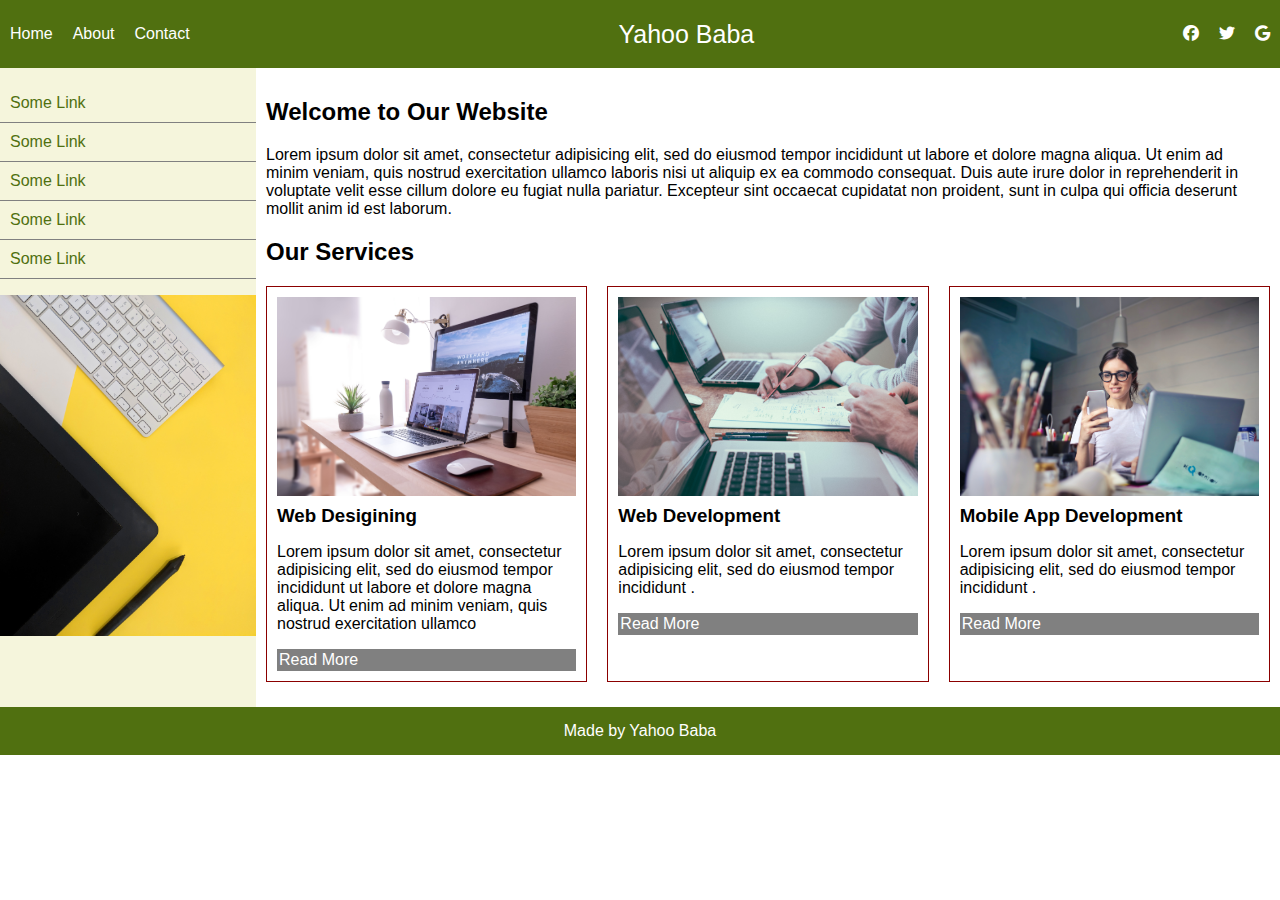
<file: Html_Css_websites/index.html>
<!DOCTYPE html>
<html>
<head>
	<meta charset="utf-8">
	<meta name="viewport" content="width=device-width, initial-scale=1">
	<title>Flexbox layout</title>
	<link rel="stylesheet"  href="https://cdnjs.cloudflare.com/ajax/libs/font-awesome/6.2.0/css/all.min.css">
	<link rel="stylesheet"  href="css/style.css">
</head>
<body>
	<header>
		<nav id="menu">
			<ul>
				<li> <a href="">Home</a></li>
				<li> <a href="">About</a></li>
				<li> <a href="">Contact</a></li>
			</ul>
		</nav>
		<div id="logo">
			<a href="">Yahoo Baba</a>
		</div>
		<nav id="social-links">
			<ul>
				<li> <a href=""> <i class="fa-brands fa-facebook"></i></a></li>
				<li> <a href=""><i class="fa-brands fa-twitter"></i></a></li>
				<li> <a href=""><i class="fa-brands fa-google"></i></a></li>
			</ul>
		</nav>
	</header>
	<div id="main">
		<aside class="">
			<ul>
				<li> <a href="">Some Link</a></li>
				<li> <a href="">Some Link</a></li>
				<li> <a href="">Some Link</a></li>
				<li> <a href="">Some Link</a></li>
				<li> <a href="">Some Link</a></li>
			</ul>
			<img src="images/img_4.jpg">
		</aside>
		<article class="">
			<h2>Welcome to Our Website</h2>
			<p>Lorem ipsum dolor sit amet, consectetur adipisicing elit, sed do eiusmod
			tempor incididunt ut labore et dolore magna aliqua. Ut enim ad minim veniam,
			quis nostrud exercitation ullamco laboris nisi ut aliquip ex ea commodo
			consequat. Duis aute irure dolor in reprehenderit in voluptate velit esse
			cillum dolore eu fugiat nulla pariatur. Excepteur sint occaecat cupidatat non
			proident, sunt in culpa qui officia deserunt mollit anim id est laborum.</p>
			<h2>Our Services</h2>
			<div class="services-container">
				<div class="service-box">
					<div class="service-img">
						<img src="images/img_1.jpg">
						<div class="service-tittle">
							<h3>Web Desigining</h3>
						</div>
						<div class="service-desc">
							<p>Lorem ipsum dolor sit amet, consectetur adipisicing elit, sed do eiusmod
							tempor incididunt ut labore et dolore magna aliqua. Ut enim ad minim veniam,
							quis nostrud exercitation ullamco </p>
						</div>
						<div class="call-to-action">
							<a href="">Read More</a>
						</div>
					</div>
						
				</div>

				<div class="service-box">
					<div class="service-img">
						<img src="images/img_2.jpg">
						<div class="service-tittle">
							<h3>Web Development</h3>
						</div>
						<div class="service-desc">
							<p>Lorem ipsum dolor sit amet, consectetur adipisicing elit, sed do eiusmod
							tempor incididunt .</p>
						</div>
						<div class="call-to-action">
							<a href="">Read More</a>
						</div>
					</div>
						
				</div>

				<div class="service-box">
					<div class="service-img">
						<img src="images/img_3.jpg">
						<div class="service-tittle">
							<h3>Mobile App Development</h3>
						</div>
						<div class="service-desc">
							<p>Lorem ipsum dolor sit amet, consectetur adipisicing elit, sed do eiusmod
							tempor incididunt .</p>
						</div>
						<div class="call-to-action">
							<a href="">Read More</a>
						</div>
					</div>
						
				</div>


			</div>
	</div>
<footer>
	Made by Yahoo Baba
</footer>
</body>
</html>
</file>
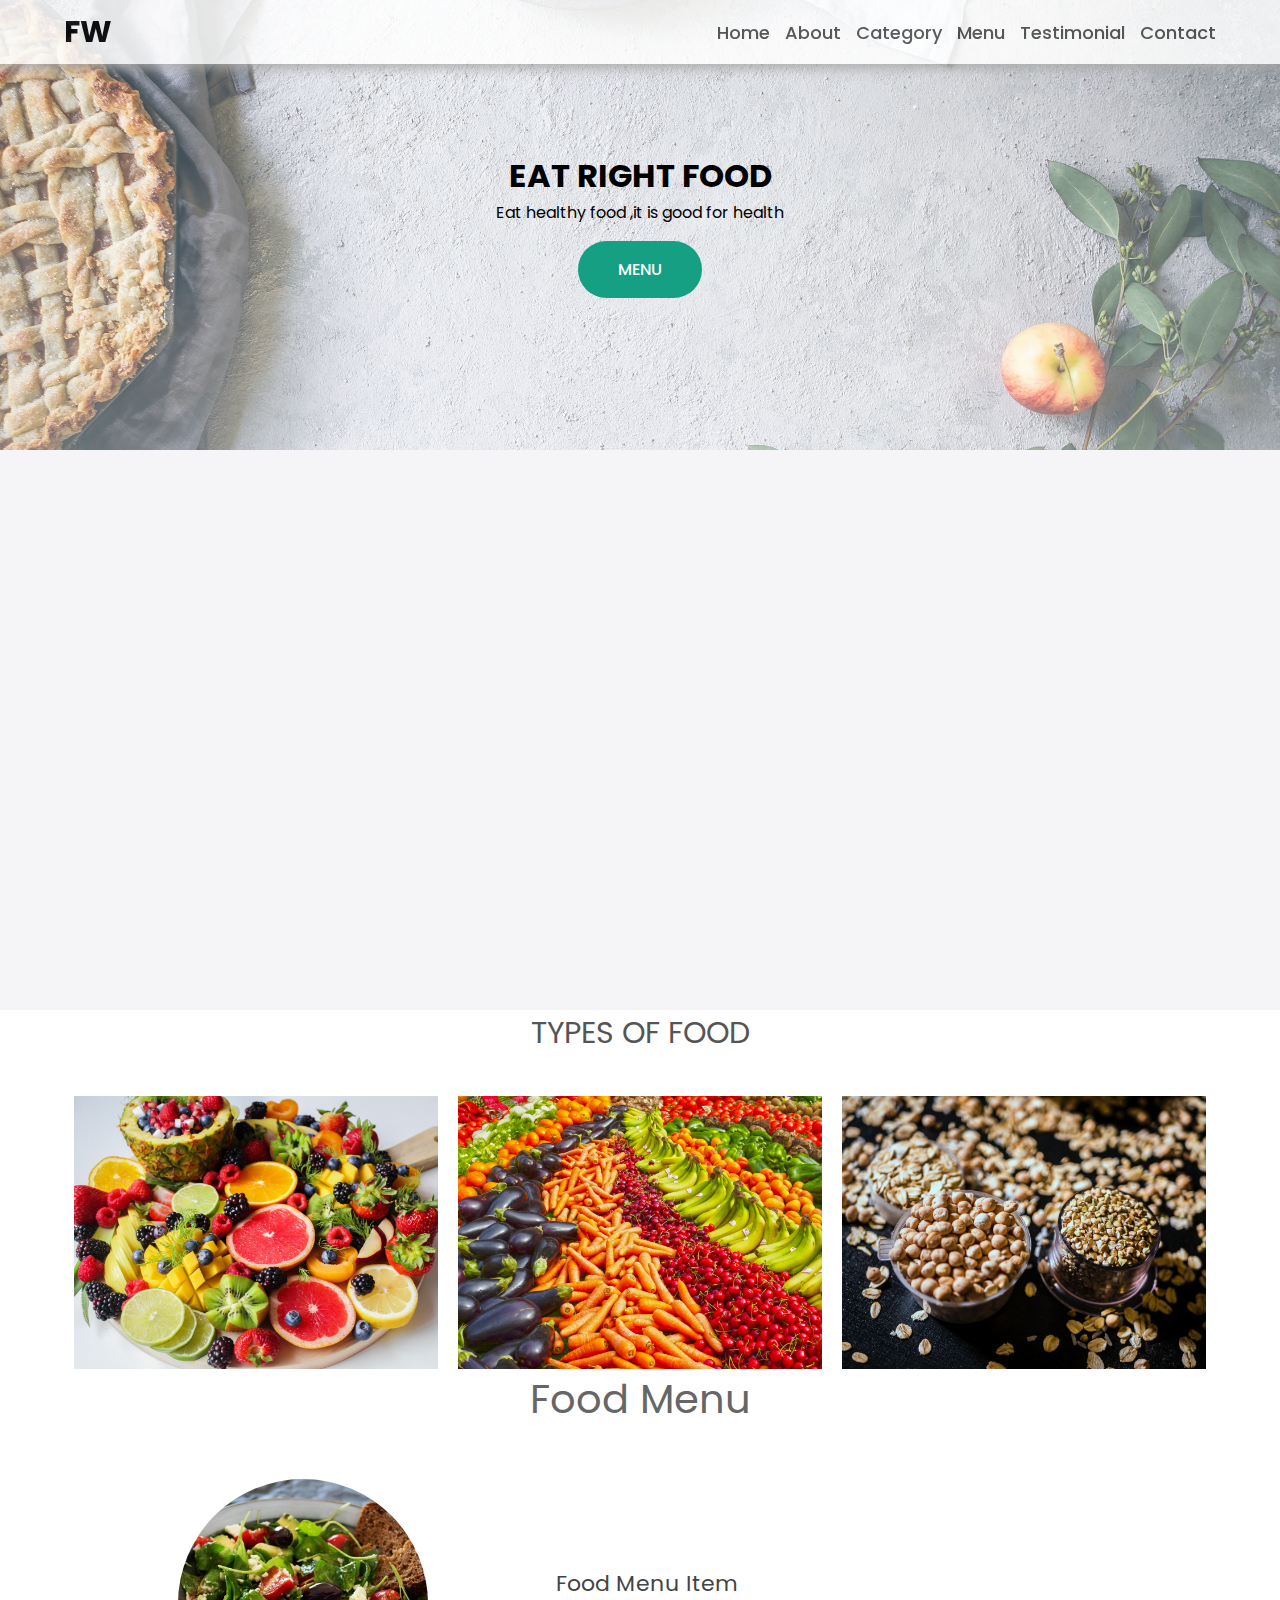
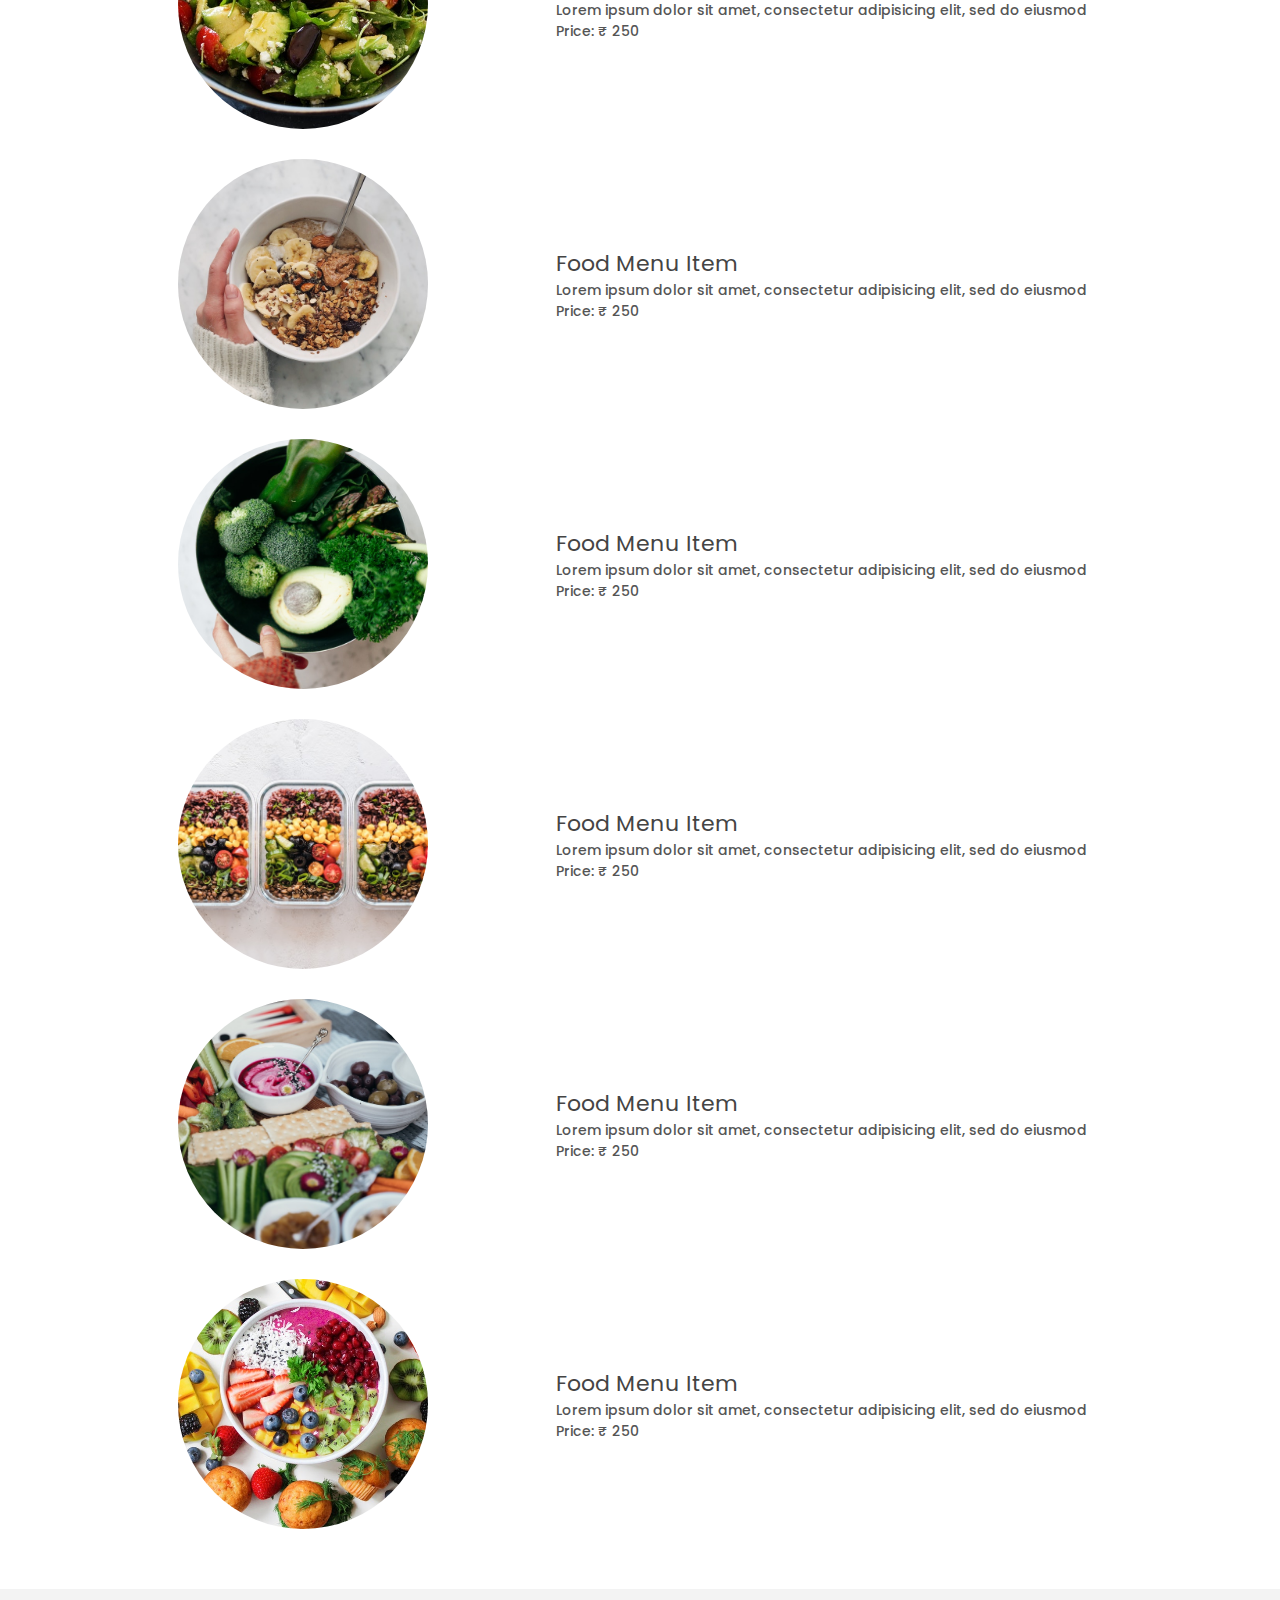
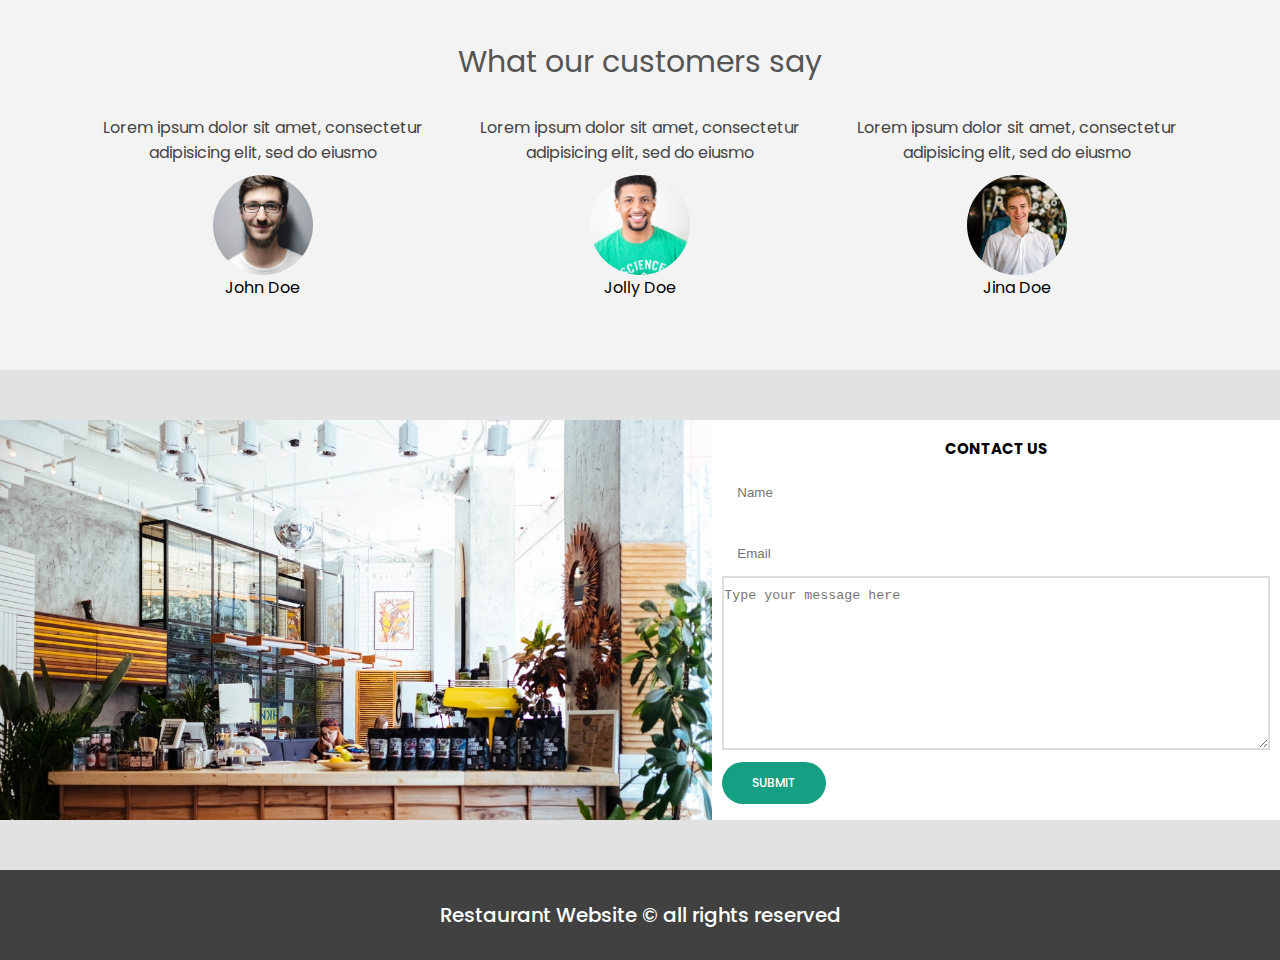
<file: Html_Css_websites/Food_website_pureCss/index.html>
<!DOCTYPE html>
<html>
<head>
	<meta charset="utf-8">
	<meta name="viewport" content="width=device-width, initial-scale=1">
	<title></title>
	<link rel="stylesheet" type="text/css" href="style.css">
	<link rel="stylesheet" href="https://cdnjs.cloudflare.com/ajax/libs/font-awesome/6.2.0/css/all.min.css" integrity="sha512-xh6O/CkQoPOWDdYTDqeRdPCVd1SpvCA9XXcUnZS2FmJNp1coAFzvtCN9BmamE+4aHK8yyUHUSCcJHgXloTyT2A==" crossorigin="anonymous" referrerpolicy="no-referrer" />
</head>
<body>
	<nav class="navbar">
		<div class="navbar-container container">
			<input type="checkbox" >
			<div class="hamburger-lines">
				<span class="line line1"></span>
				<span class="line line2"></span>
				<span class="line line3"></span>
			</div>
			<ul class="menu-items">
				<li> <a href="#showcase">Home</a></li>
				<li> <a href="#about">About</a></li>
				<li> <a href="#food">Category</a></li>
				<li> <a href="#food-menu">Menu</a></li>
				<li> <a href="#testimonial">Testimonial</a></li>
				<li> <a href="#contact">Contact</a></li>
			</ul>
			<h1 class="logo">FW</h1>
		</div>
	</nav>

	<section class="showcase-area" id="showcase">
		<div class="showcase-container">
			<h1 class="main-tittle">Eat Right Food</h1>
		<p>Eat healthy food ,it is good for health</p>
		<a href="#food-menu" class="btn btn-primary">Menu</a>
		</div>
		
		
	</section>

	<section id="about">
		<div class="about-wrapper container">
			<div class="about-text">
				<p class="small">About Us</p>
				<h2>We 've been making healthy food for last 10 years</h2>
				<p>Lorem ipsum dolor sit amet, consectetur adipisicing elit, sed do eiusmod
				tempor incididunt ut labore et dolore magna aliqua. Ut enim ad minim ve</p>
			</div>
			<div class="about-img">
				<img src="./img/about-photo.jpg">
			</div>
		</div>
	</section>

	<section id="food">
		<h2>Types of Food</h2>
		<div class="food-container container">
			<div class="food-type fruit">
				<div class="img-container">
					<img src="./img/food1.jpg">
					<div class="img-content">
						<h3>Fruit</h3>
						<a href="" class="btn btn-primary" target="_blank">Learn More</a>
					</div>
				</div>
			</div>
			<div class="food-type vegetable">
				<div class="img-container">
					<img src="./img/food2.jpg">
					<div class="img-content">
						<h3>Vegetable</h3>
						<a href="" class="btn btn-primary" target="_blank">Learn More</a>
					</div>
				</div>
			</div>
			<div class="food-type">
				<div class="img-container">
					<img src="./img/food3.jpg">
					<div class="img-content">
						<h3>Grains</h3>
						<a href="" class="btn btn-primary" target="_blank">Learn More</a>
					</div>
				</div>
			</div>



			
		</div>
	</section>

	<section id="food-menu">
		<h2 class="food-menu-heading">
			Food Menu
		</h2>
		<div class="food-menu-container container">
			<div class="food-menu-item">
				<div class="food-image">
					<img src="./img/food-menu1.jpg">
				</div>
				<div class="food-description">
					<h2 class="food-tittle">Food Menu Item</h2>
					<p>Lorem ipsum dolor sit amet, consectetur adipisicing elit, sed do eiusmod
					</p>
					<p class="food-price">Price: &#8377; 250</p>
				</div>
			</div>

			<div class="food-menu-item">
				<div class="food-image">
					<img src="./img/food-menu2.jpg">
				</div>
				<div class="food-description">
					<h2 class="food-tittle">Food Menu Item</h2>
					<p>Lorem ipsum dolor sit amet, consectetur adipisicing elit, sed do eiusmod
					</p>
					<p class="food-price">Price: &#8377; 250</p>
				</div>
			</div>

			<div class="food-menu-item">
				<div class="food-image">
					<img src="./img/food-menu3.jpg">
				</div>
				<div class="food-description">
					<h2 class="food-tittle">Food Menu Item</h2>
					<p>Lorem ipsum dolor sit amet, consectetur adipisicing elit, sed do eiusmod
					</p>
					<p class="food-price">Price: &#8377; 250</p>
				</div>
			</div>

			<div class="food-menu-item">
				<div class="food-image">
					<img src="./img/food-menu4.jpg">
				</div>
				<div class="food-description">
					<h2 class="food-tittle">Food Menu Item</h2>
					<p>Lorem ipsum dolor sit amet, consectetur adipisicing elit, sed do eiusmod
					</p>
					<p class="food-price">Price: &#8377; 250</p>
				</div>
			</div>

			<div class="food-menu-item">
				<div class="food-image">
					<img src="./img/food-menu5.jpg">
				</div>
				<div class="food-description">
					<h2 class="food-tittle">Food Menu Item</h2>
					<p>Lorem ipsum dolor sit amet, consectetur adipisicing elit, sed do eiusmod
					</p>
					<p class="food-price">Price: &#8377; 250</p>
				</div>
			</div>

			<div class="food-menu-item">
				<div class="food-image">
					<img src="./img/food-menu6.jpg">
				</div>
				<div class="food-description">
					<h2 class="food-tittle">Food Menu Item</h2>
					<p>Lorem ipsum dolor sit amet, consectetur adipisicing elit, sed do eiusmod
					</p>
					<p class="food-price">Price: &#8377; 250</p>
				</div>
			</div>


		</div>
	</section>

	<section id="testimonials">
		<h2 class="testimonial-tittle">What our customers say</h2>
		<div class="testimonial-container container ">
			<div class="testimonial-box">
				<div class="star-rating">
					<span class="fa fa-star checked"></span>
					<span class="fa fa-star checked"></span>
					<span class="fa fa-star checked"></span>
					<span class="fa fa-star checked"></span>
					<span class="fa fa-star checked"></span>
				</div>
				<p class="testimonial-text">Lorem ipsum dolor sit amet, consectetur adipisicing elit, sed do eiusmo</p>
				<div class="customer-detail">
					<div class="customer-photo">
						<img src="./img/male-photo1.jpg">
					</div>
					
				
				<p class="customer-name">John Doe</p>
			</div>
		</div>

					<div class="testimonial-box">
				<div class="star-rating">
					<span class="fa fa-star checked"></span>
					<span class="fa fa-star checked"></span>
					<span class="fa fa-star checked"></span>
					<span class="fa fa-star checked"></span>
					<span class="fa fa-star checked"></span>
				</div>
				<p class="testimonial-text">Lorem ipsum dolor sit amet, consectetur adipisicing elit, sed do eiusmo</p>
				<div class="customer-detail">
					<div class="customer-photo">
						<img src="./img/male-photo2.jpg">
					</div>
					
				
				<p class="customer-name">Jolly Doe</p>
			</div>
		</div>

					<div class="testimonial-box">
				<div class="star-rating">
					<span class="fa fa-star checked"></span>
					<span class="fa fa-star checked"></span>
					<span class="fa fa-star checked"></span>
					<span class="fa fa-star checked"></span>
					<span class="fa fa-star checked"></span>
				</div>
				<p class="testimonial-text">Lorem ipsum dolor sit amet, consectetur adipisicing elit, sed do eiusmo</p>
				<div class="customer-detail">
					<div class="customer-photo">
						<img src="./img/male-photo3.jpg">
					</div>
					
				
				<p class="customer-name">Jina Doe</p>
			</div>
		</div>


	</div>
	</section>

	<section id="contact">
		<div class="contact-container">
			<div class="contact-image">
				<img src="./img/restraunt-image.jpg">
			</div>
			<div class="form-container">
				<h2>contact us</h2>
				<input type="text" name="" placeholder="Name"><br><br>
				<input type="email" name="" placeholder="Email">
				<textarea name="" cols="30" rows="10" placeholder="Type your message here"></textarea>
				<a href="#" class="btn btn-primary">Submit</a>
			</div>
		</div>
	</section>

	<footer id="footer">
		<h2>Restaurant Website &copy; all rights reserved</h2>
	</footer>

	<!-- ################Javascript smooth scrolling############## -->

	<script src="https://ajax.googleapis.com/ajax/libs/jquery/3.3.1/jquery.min.js"></script>
<script>
$(document).ready(function(){
  // Add smooth scrolling to all links
  $("a").on('click', function(event) {

    // Make sure this.hash has a value before overriding default behavior
    if (this.hash !== "") {
      // Prevent default anchor click behavior
      event.preventDefault();

      // Store hash
      var hash = this.hash;

      // Using jQuery's animate() method to add smooth page scroll
      // The optional number (800) specifies the number of milliseconds it takes to scroll to the specified area
      $('html, body').animate({
        scrollTop: $(hash).offset().top
      }, 800, function(){

        // Add hash (#) to URL when done scrolling (default click behavior)
        window.location.hash = hash;
      });
    } // End if
  });
});
</script>

</body>
</html>
</file>
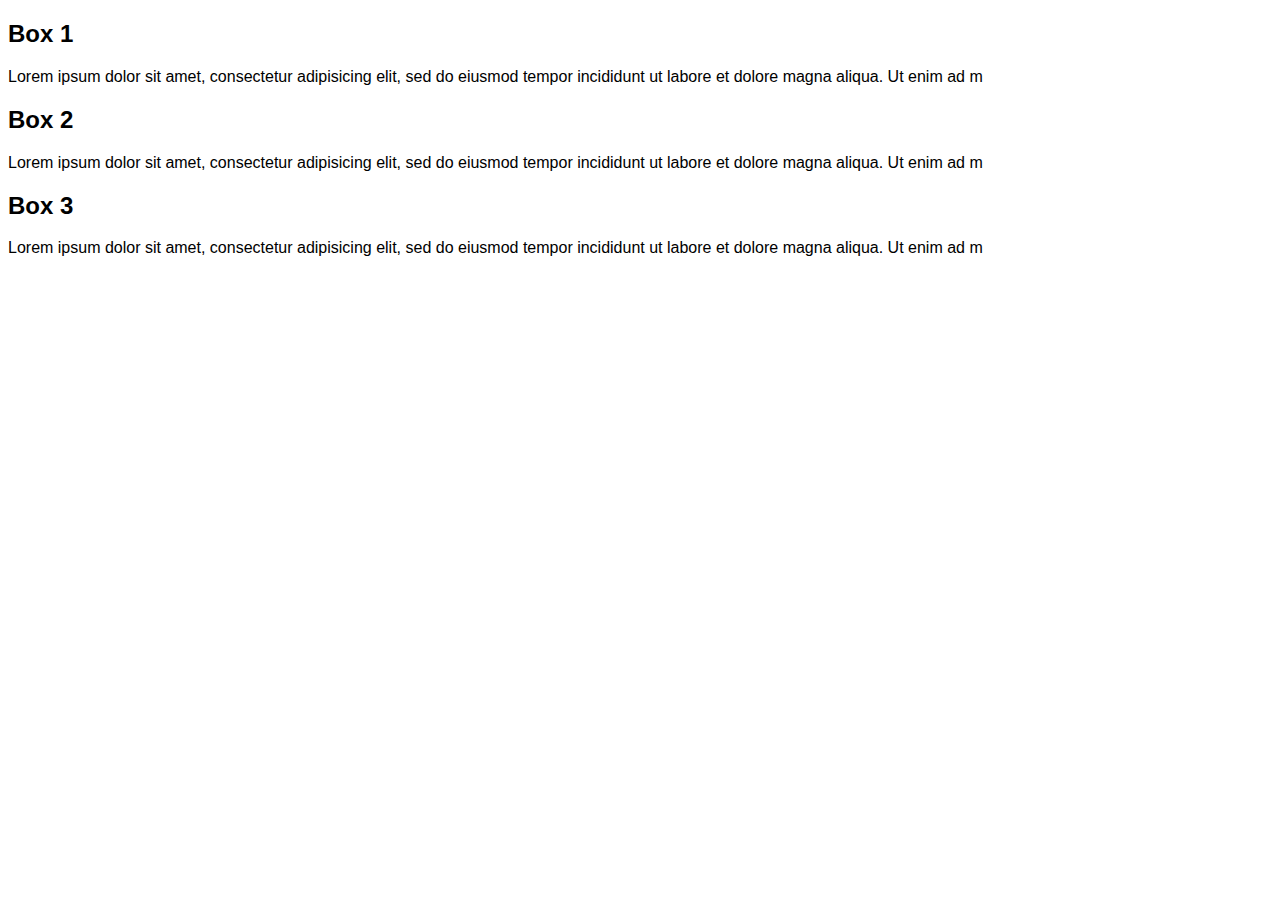
<file: Html_Css_websites/prac-1/index.html>
<!DOCTYPE html>
<html>
<head>
	<meta charset="utf-8">
	<meta name="viewport" content="width=device-width, initial-scale=1">
	<title></title>
	<link rel="stylesheet" type="text/css" href="style.css">
</head>

<body>
	<div class="wrapper">
		<div class="box box-1">
			<h2>Box 1</h2>
			<p>Lorem ipsum dolor sit amet, consectetur adipisicing elit, sed do eiusmod
			tempor incididunt ut labore et dolore magna aliqua. Ut enim ad m</p>
		</div>

		<div class="box box-2">
			<h2>Box 2</h2>
			<p>Lorem ipsum dolor sit amet, consectetur adipisicing elit, sed do eiusmod
			tempor incididunt ut labore et dolore magna aliqua. Ut enim ad m</p>
		</div>

		<div class="box box-3">
			<h2>Box 3</h2>
			<p>Lorem ipsum dolor sit amet, consectetur adipisicing elit, sed do eiusmod
			tempor incididunt ut labore et dolore magna aliqua. Ut enim ad m</p>
		</div>
		<!-- <div class="box box-4">
			<h2>Box 4</h2>
			<p>Lorem ipsum dolor sit amet, consectetur adipisicing elit, sed do eiusmod
			tempor incididunt ut labore et dolore magna aliqua. Ut enim ad m</p>
		</div>
		<div class="box box-5">
			<h2>Box 5</h2>
			<p>Lorem ipsum dolor sit amet, consectetur adipisicing elit, sed do eiusmod
			tempor incididunt ut labore et dolore magna aliqua. Ut enim ad m</p>
		</div> -->

	</div>

</body>
</html>
</file>
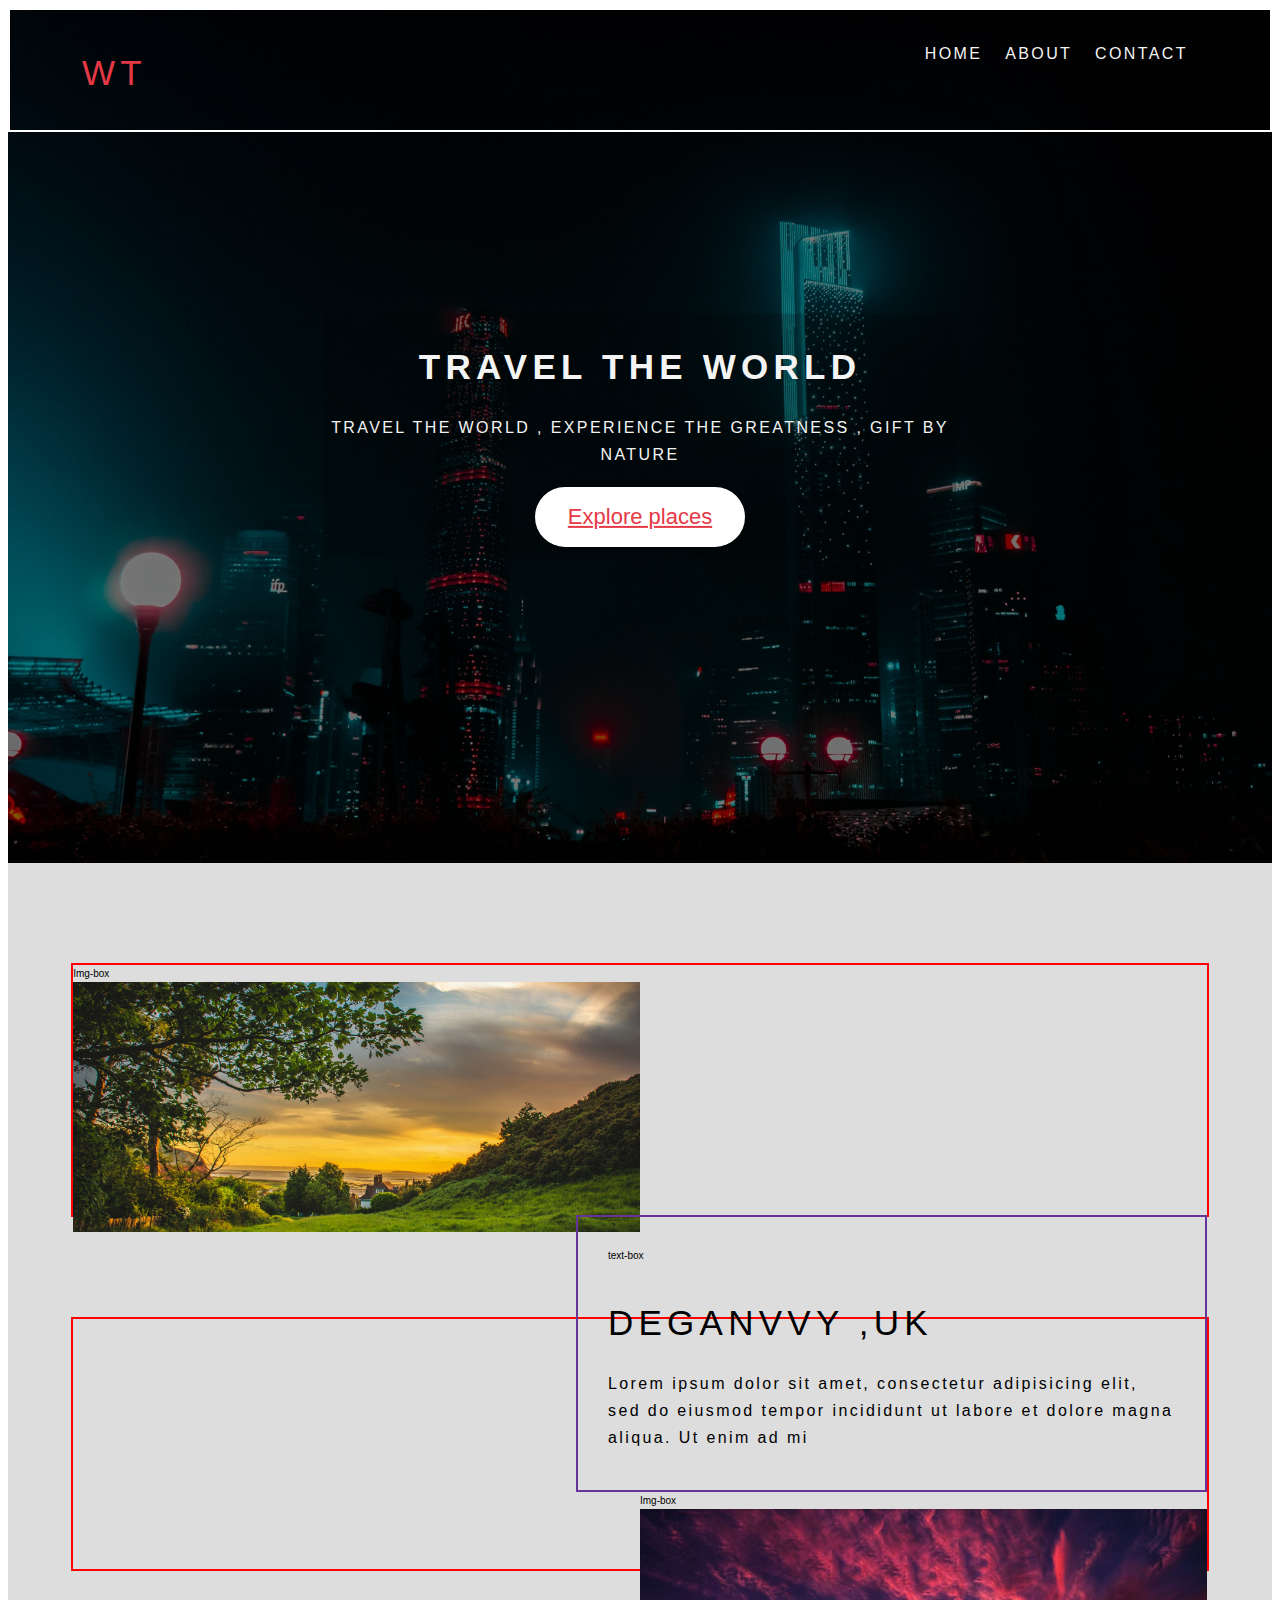
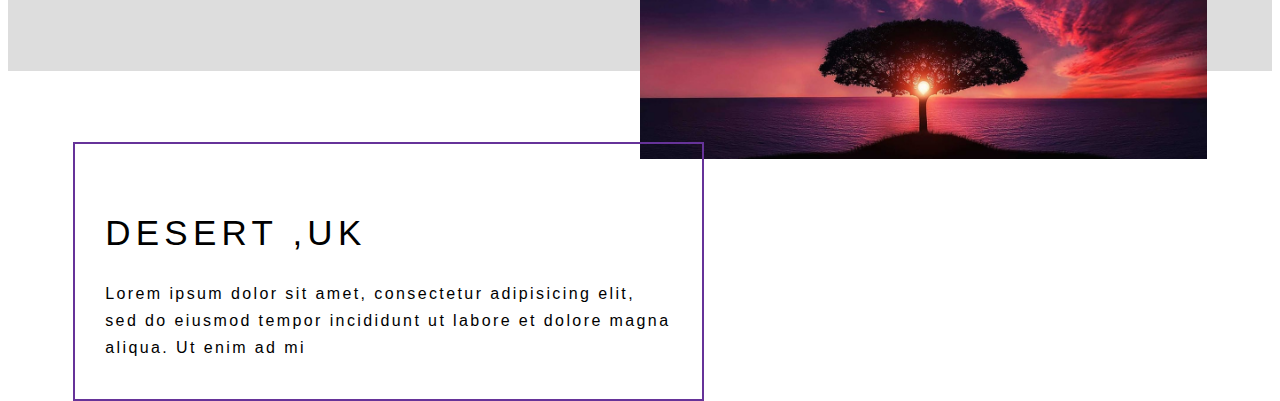
<file: Html_Css_websites/travel_website/index.html>
<!DOCTYPE html>
<html>
<head>
	<meta charset="utf-8">
	<meta name="viewport" content="width=device-width, initial-scale=1">
	<title>Travel Website | Welcome</title>
	<link rel="stylesheet" type="text/css" href="./css/style.css">
</head>
<body>
	<header class="header">
		<nav class="navbar">
			<div class="container">
				<h1 class="logo lg-heading text-red">WT</h1>
					<ul class="nav-items">
						<li class="nav-item "><a href="./index.html">Home</a></li>
						<li class="nav-item"><a href="./about.html">About</a></li>
						<li class="nav-item"><a href="./contact.html">Contact</a></li>
					</ul>
				
			</div>
			
		</nav>

		<div class="header-content">
			<h1 class="lg-heading text-light">Travel the world</h1>
			<p class="text-light">Travel the world , experience the greatness , gift by nature</p>
			<a href="" class="btn btn-primary text-red md-heading">Explore places</a>
		</div>
	</header>

	<section class="showcase">
		<div class="container">
			<div class="row row1">
				<div class="img-box">Img-box
					<img src="./img/showcase-photo3.jpg"></div>
					<div class="text-box">text-box
						<h2 class="lg-heading">DEGANVVY ,UK</h2>
						<p>Lorem ipsum dolor sit amet, consectetur adipisicing elit, sed do eiusmod
						tempor incididunt ut labore et dolore magna aliqua. Ut enim ad mi</p></div>
				
			</div>

			<div class="row row2">
				<div class="img-box">Img-box
					<img src="./img/showcase-photo1.jpg"></div>
					<div class="text-box">
						<h2 class="lg-heading">DESERT ,UK</h2>
						<p>Lorem ipsum dolor sit amet, consectetur adipisicing elit, sed do eiusmod
						tempor incididunt ut labore et dolore magna aliqua. Ut enim ad mi</p>
					</div>
			
			</div>
		</div>
	</section>

</body>
</html>
</file>
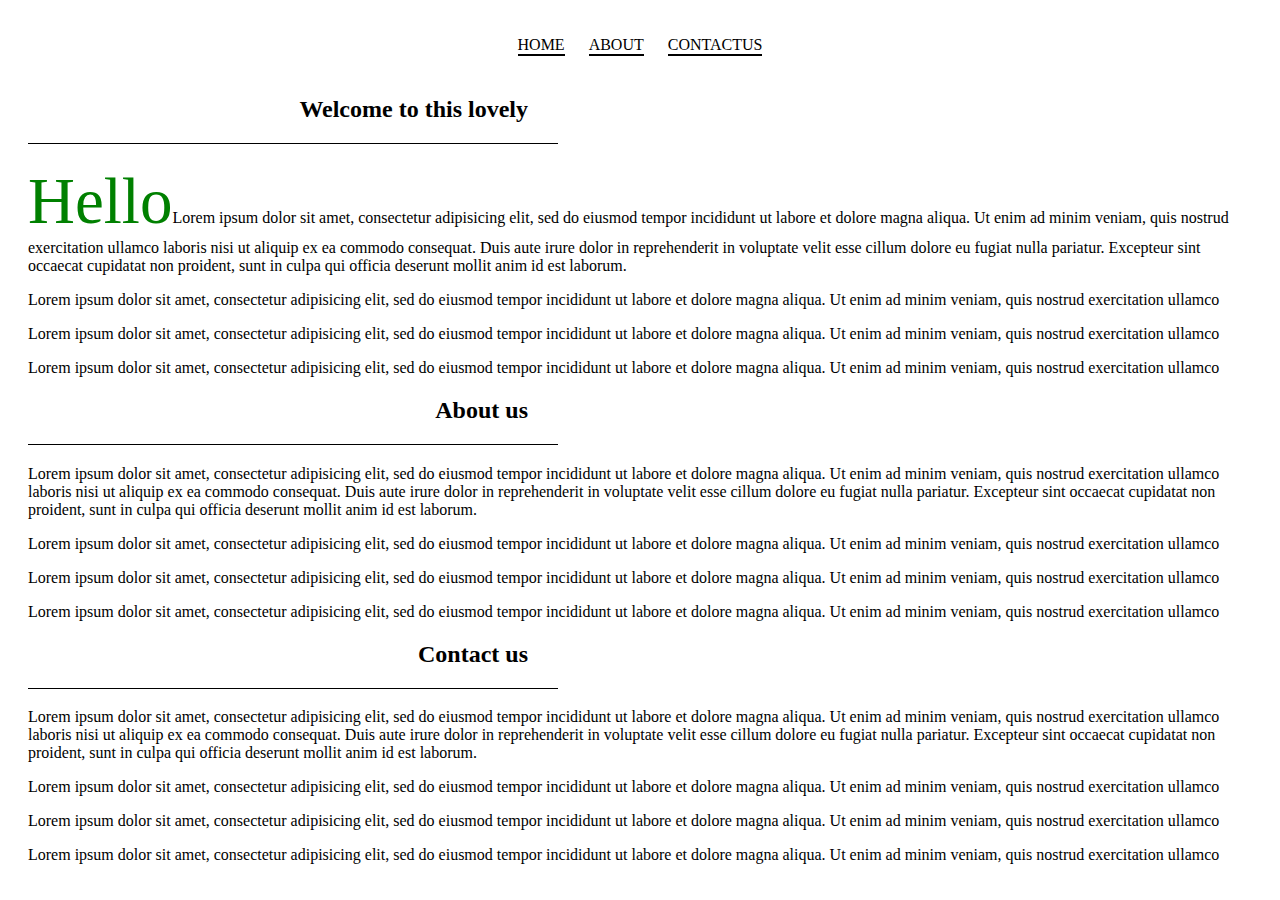
<file: Html_Css_websites/demo.html>
<!DOCTYPE html>
<html>
<head>
	<meta charset="utf-8">
	<meta name="viewport" content="width=device-width, initial-scale=1">
	<title></title>
	<link rel="stylesheet" type="text/css" href="a.css">
</head>
<body>
	<nav>
		<ul>
			<li><a href="#">Home</a></li>
			<li><a href="#about-us">About</li>
			<li><a href="#contact">ContactUs</li>
		</ul>
	</nav>
	<section id="home">
		<h2>Welcome to this lovely</h2>
		<p class="cool">Lorem ipsum dolor sit amet, consectetur adipisicing elit, sed do eiusmod
		tempor incididunt ut labore et dolore magna aliqua. Ut enim ad minim veniam,
		quis nostrud exercitation ullamco laboris nisi ut aliquip ex ea commodo
		consequat. Duis aute irure dolor in reprehenderit in voluptate velit esse
		cillum dolore eu fugiat nulla pariatur. Excepteur sint occaecat cupidatat non
		proident, sunt in culpa qui officia deserunt mollit anim id est laborum.</p>
		<p>Lorem ipsum dolor sit amet, consectetur adipisicing elit, sed do eiusmod
		tempor incididunt ut labore et dolore magna aliqua. Ut enim ad minim veniam,
		quis nostrud exercitation ullamco </p>
		<p>Lorem ipsum dolor sit amet, consectetur adipisicing elit, sed do eiusmod
		tempor incididunt ut labore et dolore magna aliqua. Ut enim ad minim veniam,
		quis nostrud exercitation ullamco </p>
		<p>Lorem ipsum dolor sit amet, consectetur adipisicing elit, sed do eiusmod
		tempor incididunt ut labore et dolore magna aliqua. Ut enim ad minim veniam,
		quis nostrud exercitation ullamco </p>


	</section>

	<section id="about-us">
		<h2>About us</h2>
		<p>Lorem ipsum dolor sit amet, consectetur adipisicing elit, sed do eiusmod
		tempor incididunt ut labore et dolore magna aliqua. Ut enim ad minim veniam,
		quis nostrud exercitation ullamco laboris nisi ut aliquip ex ea commodo
		consequat. Duis aute irure dolor in reprehenderit in voluptate velit esse
		cillum dolore eu fugiat nulla pariatur. Excepteur sint occaecat cupidatat non
		proident, sunt in culpa qui officia deserunt mollit anim id est laborum.</p>
		<p>Lorem ipsum dolor sit amet, consectetur adipisicing elit, sed do eiusmod
		tempor incididunt ut labore et dolore magna aliqua. Ut enim ad minim veniam,
		quis nostrud exercitation ullamco </p>
		<p>Lorem ipsum dolor sit amet, consectetur adipisicing elit, sed do eiusmod
		tempor incididunt ut labore et dolore magna aliqua. Ut enim ad minim veniam,
		quis nostrud exercitation ullamco </p>
		<p>Lorem ipsum dolor sit amet, consectetur adipisicing elit, sed do eiusmod
		tempor incididunt ut labore et dolore magna aliqua. Ut enim ad minim veniam,
		quis nostrud exercitation ullamco </p>

	</section>

	<section id="contact">
		<h2>Contact us</h2>
		<p>Lorem ipsum dolor sit amet, consectetur adipisicing elit, sed do eiusmod
		tempor incididunt ut labore et dolore magna aliqua. Ut enim ad minim veniam,
		quis nostrud exercitation ullamco laboris nisi ut aliquip ex ea commodo
		consequat. Duis aute irure dolor in reprehenderit in voluptate velit esse
		cillum dolore eu fugiat nulla pariatur. Excepteur sint occaecat cupidatat non
		proident, sunt in culpa qui officia deserunt mollit anim id est laborum.</p>
		<p>Lorem ipsum dolor sit amet, consectetur adipisicing elit, sed do eiusmod
		tempor incididunt ut labore et dolore magna aliqua. Ut enim ad minim veniam,
		quis nostrud exercitation ullamco </p>
		<p>Lorem ipsum dolor sit amet, consectetur adipisicing elit, sed do eiusmod
		tempor incididunt ut labore et dolore magna aliqua. Ut enim ad minim veniam,
		quis nostrud exercitation ullamco </p>
		<p>Lorem ipsum dolor sit amet, consectetur adipisicing elit, sed do eiusmod
		tempor incididunt ut labore et dolore magna aliqua. Ut enim ad minim veniam,
		quis nostrud exercitation ullamco </p>
	</section>
</body>
</html>
</file>
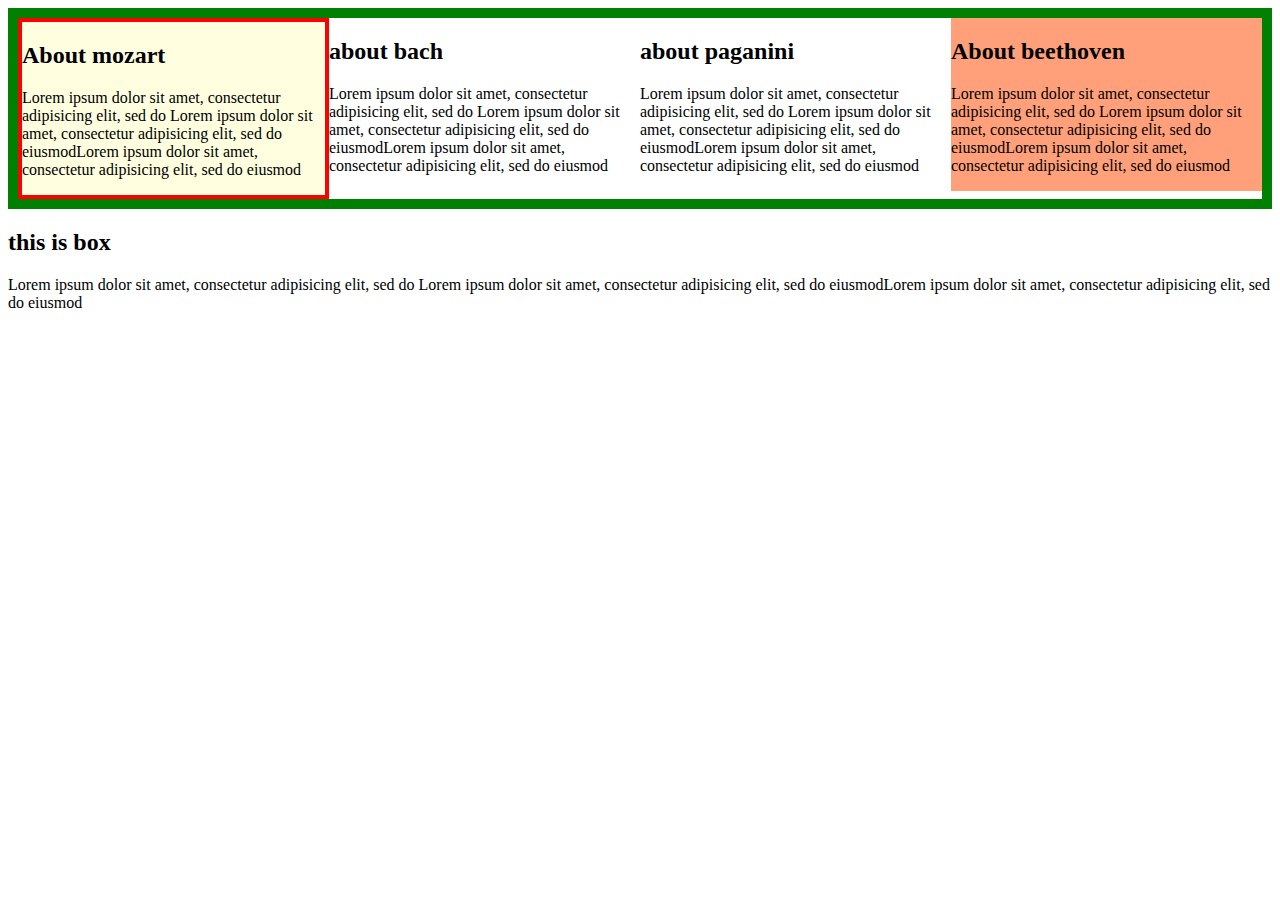
<file: Html_Css_websites/new.html>
<!DOCTYPE html>
<html>
<head>
	<meta charset="utf-8">
	<meta name="viewport" content="width=device-width, initial-scale=1">
	<title></title>
	<link rel="stylesheet" type="text/css" href="new.css">
</head>
<body>
<div class="fav-musicians">
	<div class="mozart">
		<h2>About mozart</h2>
		<p>Lorem ipsum dolor sit amet, consectetur adipisicing elit, sed do  Lorem ipsum dolor sit amet, consectetur adipisicing elit, sed do eiusmodLorem ipsum dolor sit amet, consectetur adipisicing elit, sed do eiusmod</p>
				
	</div>

	<div class="beethoven">
		<h2>About beethoven</h2>
				<p>Lorem ipsum dolor sit amet, consectetur adipisicing elit, sed do  Lorem ipsum dolor sit amet, consectetur adipisicing elit, sed do eiusmodLorem ipsum dolor sit amet, consectetur adipisicing elit, sed do eiusmod</p>



	</div>

	<div class="bach">
		<h2>about bach</h2>
		<p>Lorem ipsum dolor sit amet, consectetur adipisicing elit, sed do  Lorem ipsum dolor sit amet, consectetur adipisicing elit, sed do eiusmodLorem ipsum dolor sit amet, consectetur adipisicing elit, sed do eiusmod</p>
	</div>

	<div class="paganini">
		<h2>about paganini</h2>
		<p>Lorem ipsum dolor sit amet, consectetur adipisicing elit, sed do  Lorem ipsum dolor sit amet, consectetur adipisicing elit, sed do eiusmodLorem ipsum dolor sit amet, consectetur adipisicing elit, sed do eiusmod</p>
	</div>
	<div class="clear-fix"></div>
</div>

<div class="box">
	<h2>this is box</h2>
			<p>Lorem ipsum dolor sit amet, consectetur adipisicing elit, sed do  Lorem ipsum dolor sit amet, consectetur adipisicing elit, sed do eiusmodLorem ipsum dolor sit amet, consectetur adipisicing elit, sed do eiusmod</p>
</div>
</body>
</html>
</file>
<file: Html_Css_websites/css/style.css>
*{
	box-sizing: border-box;
}
body{
	font-family: arial;
	display: flex;
	flex-direction: column;
	margin: 0;
}

a{
	text-decoration: none;
}

header{
	background: #507010;
	display: flex;
	align-items: center;
	padding: 15px 0px;
}

header a{
	color: #fff;
}

header ul{
	list-style: none;
	display: flex;
	padding: 0;
	margin: 0;
}

#logo{
	margin: 0px auto;
	font-size: 25px;

}

#menu li{
	padding: 10px;
}

#social-links li{
	padding: 10px;
}

.services-container{
	display: flex;
	justify-content: space-between;
	flex-wrap: wrap;
}
.service-box{
	border: 1px solid darkred;
	flex-basis: 32%;
	max-width: 370px;
	padding: 10px;
	display: flex;
	flex-direction: column;
	margin-bottom: 15px;
}

.service-box img{
	width: 100%;
}

.call-to-action {
	align-self: flex-start;
	margin-top: auto;
}

.call-to-action a{
	background: grey;
	border: 2px solid transparent;
	color: #fff;
	padding: 8px 13 px;
    display: block;
}

.call-to-action a:hover{
	color: grey;
	background: transparent;
	border: 2px solid grey;
}

#main{
	display: flex;
}

aside{
	flex: 0 0 20vw;
	background: beige;
}

footer{
	background-color: #507010;
	color: #fff;
	text-align: center;
	padding: 15px 0px;
}

article{
	padding: 10px;
}

aside ul{
	list-style: none;
	padding: 0px;

}
aside ul a{
	color: #507010 ;
	display: block;
	padding: 10px;
	border-bottom: 1px solid grey;
}
aside img{
	width: 100%;
}

.service-box h3{
	margin: 5px 0px 10px;
}

.service-box p{
	margin: 0 0 10 px;
}

@media screen and (max-width: 850px){
	.service-box{
		flex-basis: 48%;
	}
	aside{
		flex:  0 0 30vw;
	}

}

@media screen and (max-width: 600px){
	header{
		flex-direction: column;
	}
	#logo{
		order:  -1;
	}
}
</file>
<file: Html_Css_websites/Food_website_pureCss/style.css>
@import url('https://fonts.googleapis.com/css2?family=Montserrat:wght@300;400;500;700&family=Poppins:wght@200;300;400;500;600;700&display=swap');
*,
*::after,
*::before{
	box-sizing: border-box;
	paddding: 0;
	margin: 0;
}
html{
	font-size: 62.5%;
}

body{
	font-family: 'Poppins', sans-serif;
}

/*##########utility classes#########*/
.container{
	max-width: 1200px;
	width: 90%;
	margin: auto;
	/*border: 2px solid green;*/

}

.btn{
	display: inline-block;
	padding: 1em 2.5em;
	text-decoration: none;
	border-radius: 50px;
	cursor: pointer;
	outline: none;
	margin-top: 1em;
	text-transform: uppercase;
	font-weight: 500;
}
.btn-primary{
	color: #fff;
	background: #16a083;
}

/*############navbar styling#############*/
/*for desktop mode*/

.navbar input[type='checkbox'],
.navbar .hamburger-lines{
display: none;
}

.navbar{
	box-shadow: 0px 5px 10px 0px #aaa;
	position: fixed;
	width: 100%;
	background: #fff;
	color: #000;
	opacity: 0.85;
	z-index: 999;
}

.navbar-container{
	display: flex;
	justify-content: space-between;
	height: 64px;
	align-items: center;
}

.menu-items{
	order: 2;
	display: flex;
}

.menu-items li{
	list-style: none;
	margin-left: 1.5rem;
	font-size: 1.8rem;

}

.logo{
	order: 1;
	font-size: 3rem;
}

.navbar a{
	color: #444;
	text-decoration: none;
	font-weight: 500;
	transition: color 0.3s ease-in-out;
}

.navbar a:hover{
	color: #117964;
}

.showcase-area{
	background: linear-gradient(rgba(240, 240, 240, 0.144), rgba(255, 255, 255, 0.336))  , url('./img/header-image2.jpg');
	height: 50vh;
	background-size: cover;
	background-repeat: no-repeat;
	background-position: center;
}

.showcase-container{
	display: flex;
	flex-direction: column;
	align-items: center;
	justify-content: center;
	height: 100%;
	font-size: 1.6rem;
}

.main-tittle {
	text-transform: uppercase;
}

/*###############about-us#############*/

#about{
	padding: 50px 0px;
	background: #f5f5f7;
}

.about-wrapper{
	display: flex;
	flex-wrap: wrap;
}

#about h2{
	font-size: 3.2rem;
}
#about p{
	font-size: 1.6rem;
	color: #555;
}

#about .small{
	font-size: 1.6rem;
	color: #666;
	font-weight: 600;
}

.about-img{
	flex: 1 1 400px;
	padding: 30px;
	/*border: 2px solid red;*/
	transform: translateX(150%);
	animation: about-img-animation 1s ease-in-out forwards;
}

@keyframes about-img-animation{
	100%{
		transform: translateX(0);
	}
}
.about-text{
	flex: 1 1 400px;
	padding: 30px;
	margin: auto;
	transform: translateX(-150%);
	animation: about-text-animation 1s ease-in-out forwards;

}

@keyframes about-text-animation{
	100%{
		transform: translateX(0);
	}
}

.about-img img{
	display: block;
	height: 400px;
	max-width: 100%;
	margin: auto;
	object-fit: cover;  /*### maintain aspect ratio####*/
	object-position: right; /*####set img right side view on shrink#####*/
}

/*##################food#########*/

#food h2{
	text-align: center;
	font-size: 3rem;
	font-weight: 400;
	margin-bottom: 40px;
	text-transform: uppercase;
	color: #555;
}

.food-container{
	display: flex;
	justify-content: space-between;
}

.food-container img{
	display: block;
	width: 100%;
	margin: auto;
	max-height: 300px;
	object-fit: cover;
	object-position: center;
}

.img-container{
	margin: 0 1rem;
	position: relative;

}

.img-content{
	position: absolute;
	top: 70%;
	left: 50%;
	transform: translate(-50%,-50%);
	opacity: 0;
	z-index: 2;
	text-align: center;
	transition: all 0.3s ease-in-out 0.1s;
}

.img-content h3{
	color: #fff;
	font-size: 3rem;
}

.img-content a{
	font-size: 1.2rem;
}

/*### below pseduo for overlay#####*/
.img-container::after{
	content: "";
	display: block;
	position: absolute;
	top: 0;
	left: 0;
	width: 100%;
	height: 100%;
	background: rgba(0, 0, 0, 0.871);
	opacity: 0;
	z-index: 1;
	transform: scaleY(0);
	transform-origin: 100% 100%;
	transition: all 0.3s ease-in-out;

}

.img-container:hover::after{
	opacity: 1;
	transform: scaleY(1);
}

.img-container:hover .img-content{
	opacity: 1;
	top: 40%;
}

/*##########food menu styling##########*/

.food-menu-heading{
	font-size: 4rem;
	text-align: center;
	font-weight: 400;
	color: #666;

}

.food-menu-container{
	display: flex;
	flex-wrap: wrap;
	padding: 50px 0px 30px 0px;
}

.food-menu-container img{
	display: block;
	width: 250px;
	height: 250px;
	border-radius: 50%;
	object-fit: cover;
	object-position: center;
}

.food-menu-item{
	display: flex;
	flex: 1 1 600px;
	justify-content: space-evenly;
	margin-bottom: 3rem;

}


.food-description{
	margin: auto 1.5rem;
}

.food-tittle{
	font-size: 2.2rem;
	font-weight: 400;
	color: #444;
}

.food-description p{
	font-size: 1.4rem;
	color: #555;
	font-weight: 500;
}

.food-description food-price{
	color: #117964;
	font-weight: 700;
}

/*###############testimonial styling#########*/

#testimonials{
	padding: 5rem 0rem;
	background: rgb(243, 243, 243);
}

.testimonial-tittle{
	text-align: center;
	font-size: 3rem;
	font-weight: 400;
	color: #555;
}

.testimonial-container{
	display: flex;
	justify-content: space-between;
	font-size: 1.6rem;
	padding: 1rem;
}

.testimonial-box .checked{
	color: #ff9529;
}

.testimonial-box .testimonial-text{
	margin: 1rem 0;
	color: #444;
}

.testimonial-box{
	text-align: center;
	padding: 1rem;
}

.customer-photo img{
	display: block;
	width: 100px;
	height: 100px;
	object-fit: cover;
	object-position: center;
	border-radius: 50%;
	margin: auto;

}

/*###########contact us styling##########*/

#contact{
	padding: 5rem 0;
	background: rgb(226, 226, 226);
}

.contact-container{
	display: flex;
	background: #fff;
}

.contact-image img{
	display: block;
	height: 400px;
	object-fit: cover;
	object-position: center;
	width: 100%;


}

.form-container{
	padding: 1rem;
	width: 50%;
	margin: auto;
}

.food-container input{
	display: block;
	width: 100%;
	border: none;
	border-bottom: 2px solid #ddd;
	padding: 1rem 0;
	box-shadow: none;
	outline: none;
	margin-bottom: 1rem;
	color: #444;
	font-weight: 500;
}

.form-container textarea {
display: block;
width: 100%;
border: none;
border: 2px solid #ddd;
padding: 1rem 0;

}

.food-container h2{
	font-size: 3rem;
	font-weight: 400;
	color: #444;
	margin-bottom: 1rem;
}

.form-container a{
	font-size: 1.2rem;
}

#footer h2{
	text-align: center;
	font-size: 2rem;
	padding: 3rem;
	font-weight: 500;
	color: #fff;
	background: rgb(65, 65, 65);
}

.form-container h2{
	margin-bottom: 1rem;
	text-transform: uppercase;
	text-align: center;
}

.form-container input{
	width: 100%;
	border: 0.1rem;
	padding: 1rem;
	margin: 0.5rem;
	margin-left: 0.5rem;
}

/*###################Media queries##############*/

@media (max-width:  768px){
	.navbar{
		opacity: 0.95;
	}

	.navbar-container input[type="checkbox"],
	.navbar-container .hamburger-lines{
		display: block;

	}

	.navbar-container{
		display: block;
		position: relative;
		height: 64px;
	}
	.navbar-container input[type='checkbox']{
		position: absolute;
		display: block;
		height: 32px;
		width: 40px;
		top: 20px;
		left: 20px;
		z-index: 5;
		opacity: 0;
	}



.navbar-container .hamburger-lines{
	display: block;
	height: 32px;
	width: 40px;
	top: 20px;
	position: absolute;
	left: 20px;
	z-index: 2;
	display: flex;
	flex-direction: column;
	justify-content: space-between;
}

.navbar-container .hamburger-lines .line{
	display: block;
	height: 4px;
	width: 100%;
	border-radius: 10px;
	background: #333333;
}

.navbar-container .hamburger-lines .line1{
	transform-origin: 0% 0%;
	transition: transform 0.4s ease-in-out;
}

.navbar-container .hamburger-lines .line2{
	transition: transform 0.4s ease-in-out;
}

.navbar-container .hamburger-lines .line3{
	transform-origin: 0% 100%;
	transition: transform 0.4s ease-in-out;
}

.navbar .menu-items{
	padding-top	: 100px;
	background: #fff;
	height: 100vh;
	max-width: 300px;
	transform: translateX(-150%);
	display: flex;
	flex-direction: column;
	margin-left: -40px;
	padding-left: 50px;
	transition: transform 0.5s ease-in-out;
	box-shadow: 5px 0px 10px 0px  #aaa;
}

.navbar .menu-items li{
	margin-bottom: 3rem;
	font-size: 2rem;
	font-weight: 500;
}
.logo{
	position: absolute;
	top: 10px;
	right: 15px;
	font-size: 3rem;
}

.navbar-container input[type="checkbox"]:checked ~ .menu-items{
	transform: translateX(0);
}

.navbar-container input[type="checkbox"]:checked ~ .hamburger-lines .line1{
	transform: rotate(45deg);
}


.navbar-container input[type="checkbox"]:checked ~ .hamburger-lines .line2{
	transform: scaleY(0);
}


.navbar-container input[type="checkbox"]:checked ~ .hamburger-lines .line3{
	transform: rotate(-45deg);
}


/*################food category##############*/

.food-container{
	flex-direction: column;
	align-items: stretch;
}

.food-type:not(:last-child){
	margin-bottom: 3rem;
}

.food-type{
	box-shadow: 5px 5px 10px 0px #aaa;
}

.img-container{
	margin: 0;
}

}

/*#####################small screen#########*/

@media (max-width: 500px ){

html{
	font-size: 50%;
}

.testimonial-container{
	flex-direction: column;
	text-align: center;
}

.food-menu-item{
	flex-direction: column;
	text-align: center;
}

.food-menu-container img{
	margin: auto;
}

.form-container{
	width: 90%;
}

.contact-container{
	display: flex;
	flex-direction: column;
}

.contact-image{
	width: 90%;
	margin: 3rem;
}

}
</file>
<file: Html_Css_websites/prac-1/style.css>
*{
	box-sizing: border-box;
}

body{
	font-family: Arial ,Helvetica, sans-serif;


}

li{
	list-style: none;
}

.hamburger-menu{
	
	position: relative;
}
.hamburger-menu input[type='checkbox']{
	position: absolute;
	display: block;
	top: 12px;
	left: 5px;
	width: 40px;
	height: 32px;
	z-index: 5;
	opacity: 0;
}

.hamburger-lines{
	position: absolute;
	top: 15px;
	left: 7px;
	width: 40px;
	height: 32px;
	
	z-index: 2;
	display: flex;
	flex-direction: column;
	justify-content: space-between;

}

.hamburger-lines .line{
	display: block;
	height: 4px;
	width: 100%;
	background: black;

}

.menu-items{
	padding-top: 70px;

	transform: translateX(-110%);
	transition: transform 0.5s ease-in-out;
	
	padding-left: 18px;
	background: #232323;
	margin-top: -15px;
	margin-left: -15px;
	color: #fff;
	padding-bottom: 20px;
	max-width: 400px;
	width: 90%;


}

.menu-items li{
	margin-bottom: 2rem;
	font-size: 1.5rem;

}

.hamburger-menu input[type='checkbox']:checked ~ .menu-items{
	display: block;
	transform: translateX(0%);
	
	
}

.hamburger-menu input[type='checkbox']:checked ~ .hamburger-lines .line{
	background: #fff;
	
	
}


.hamburger-lines .line1{
	transform-origin: 0% 0%;
	transition: transform 0.3s ease-in-out;
}

.hamburger-lines .line3{
	transform-origin: 0% 100%;
	transition: transform 0.3s ease-in-out;
}

.hamburger-menu input[type='checkbox']:checked ~ .hamburger-lines .line1{
transform: rotate(45deg);


}

.hamburger-menu input[type='checkbox']:checked ~ .hamburger-lines .line2{
display: none;


}

.hamburger-menu input[type='checkbox']:checked ~ .hamburger-lines .line3{
transform: rotate(-45deg);
}
</file>
<file: Html_Css_websites/travel_website/css/style.css>
@import url('https://fonts.googleapis.com/css2?family=Montserrat:wght@300;400;500;700&family=Poppins&display=swap')

*{
	margin: 0;
	padding: 0;
	box-sizing: border-box;
}

html{
	font-size: 62.5%
}
body{
	font-family: 'Montserrat', sans-serif;
	line-height: 1.7;
}

.header{
	height: 95vh;
	/*border: 20px solid green;*/
	background: linear-gradient(rgba(0, 0, 0, 0.5), rgba(0, 0, 0, 0.5)) , url('../img/header-image.jpg');
	background-position: center;
	background-size: cover;
	background-repeat: no-repeat;
	position: relative;
	
}

.logo , .nav-item a{
	color: white;
}

.header .navbar .logo{
	float: left;
	font-size: 3.5rem;
}

.header .navbar .nav-items{
	float: right;
	margin-top: 1rem;
}

.navbar::after{
	content: '';
	display: block;
	clear: both;
}

.navbar .nav-items .nav-item{
	display: inline-block;
	padding: 1rem;
	text-transform: uppercase;
}

.navbar a:hover{
	border-bottom: 1px solid #fff;

}
ul li{
	list-style: none;

}

a{
	font-size: 1.6rem;
}

p,li{
	font-size: 1.6rem;
	margin-bottom: 0.5em;
	letter-spacing: 0.15em;
}

h1,h2,h3{
	margin-bottom: 0.5em;
	letter-spacing: 0.15em;
	font-weight: 500;
}

.navbar a:link,
.navbar a:visited{
	color: #f4f4f4;
	text-decoration: none;
}

.navbar{
	border: 2px solid white;
	padding: 1rem;
}

.navbar a{
	padding-bottom: 0.3rem;
}
/*################header content sytyling########*/
.header-content{
	
	position: absolute;
	top: 50%;
	left: 50%;
	transform: translate(-50%,-50%);
	text-align: center;
	background: linear-gradient(rgba(0, 0, 0, 0.2), rgba(0, 0, 0, 0.2));
}
.header-content h1{
	text-transform: uppercase;
	font-weight: 700;
}

.header-content p{
	text-transform: uppercase;
}

/*
#############showcase styling#############*/

.showcase{
	background: #ddd;
	padding: 10rem 0;
}

.row{
	height: 250px;
	border: 2px solid red;
	
}

.row1{
	margin-bottom: 10rem;
}

.row1 .img-box, .row2 .text-box{
	float: left;
	width: 50%;
}

.row2 .img-box, .row1 .text-box{
	float: right;
	width: 50%;
}

.row .img-box{
	display: inline-block;
	height: 100%;

}

.row .text-box{
	border: 2px solid rebeccapurple;
	padding: 3rem;
}

.row .img-box img{
	width: 100%;
	display: inline-block;
	height: 100%;
	object-fit: cover;
}

.row::after{
	content: '';
	display: block;
	clear: both	;
}







/*##############Utility classes##############*/

.container{
	max-width: 1200px;
	width: 90%;
	margin: 0 auto;
}

.lg-heading{
	font-size: 3.5rem;
}

.md-heading{
	font-size: 2.2rem;
}

.text-red{
	color: #e63946;
}

.text-light{

	color: #f4f4f4;
}

.text-black{
	color: #333333;
}

.text-gray{
	color: #555555;
}

.btn{
	display: inline-block;
	padding: 0.5em 1.5em;
	font-weight: 0.5em;
	text-transform: 0.5rem;
	margin: 0.5em 0;
}

.btn-primary{
	background-color: #fff;
	border-radius: 10em;
}
</file>
<file: Html_Css_websites/a.css>
@import url('https://fonts.googleapis.com/css2?family=Montserrat&family=Poppins&display=swap')

body{
	font-family: 'Poppins', sans-serif;

}

body section{
	margin: 0px 20px;
}

/*nav{
	background: #cecece;
}
*/

section  h2{
	width: 500px;
	text-align: right;
	padding-right: 30px;

}
nav ul{
	padding-left: 0;
	text-align: center;
}

nav li{
	display: inline-block;
	list-style: none;
	border-bottom: 2px solid black;
	margin: 20px 10px;
	text-transform: uppercase;
}
h2{
	border-bottom: 1px solid black;
	padding-bottom: 20px;
}

a{
	color: black;
	text-decoration: none	;

}

.cool::before{
	content:  'Hello';
	font-size: 65px;
	color: green;
}
</file>
<file: Html_Css_websites/new.css>
*{
	box-sizing: border-box;
}

.fav-musicians{
	border: 10px solid green;
}

.mozart{
	width: 25%;
	border: 4px solid red;
	background: lightyellow;
	float: left;
}

.beethoven{
	width: 25%;
	float: right;
	background-color: lightsalmon;
}

.bach{
	width: 25%;
	float: left;
}

.paganini{
	width: 25%;
	float: left;
}

.clear-fix{
	clear: both;
}
</file>
